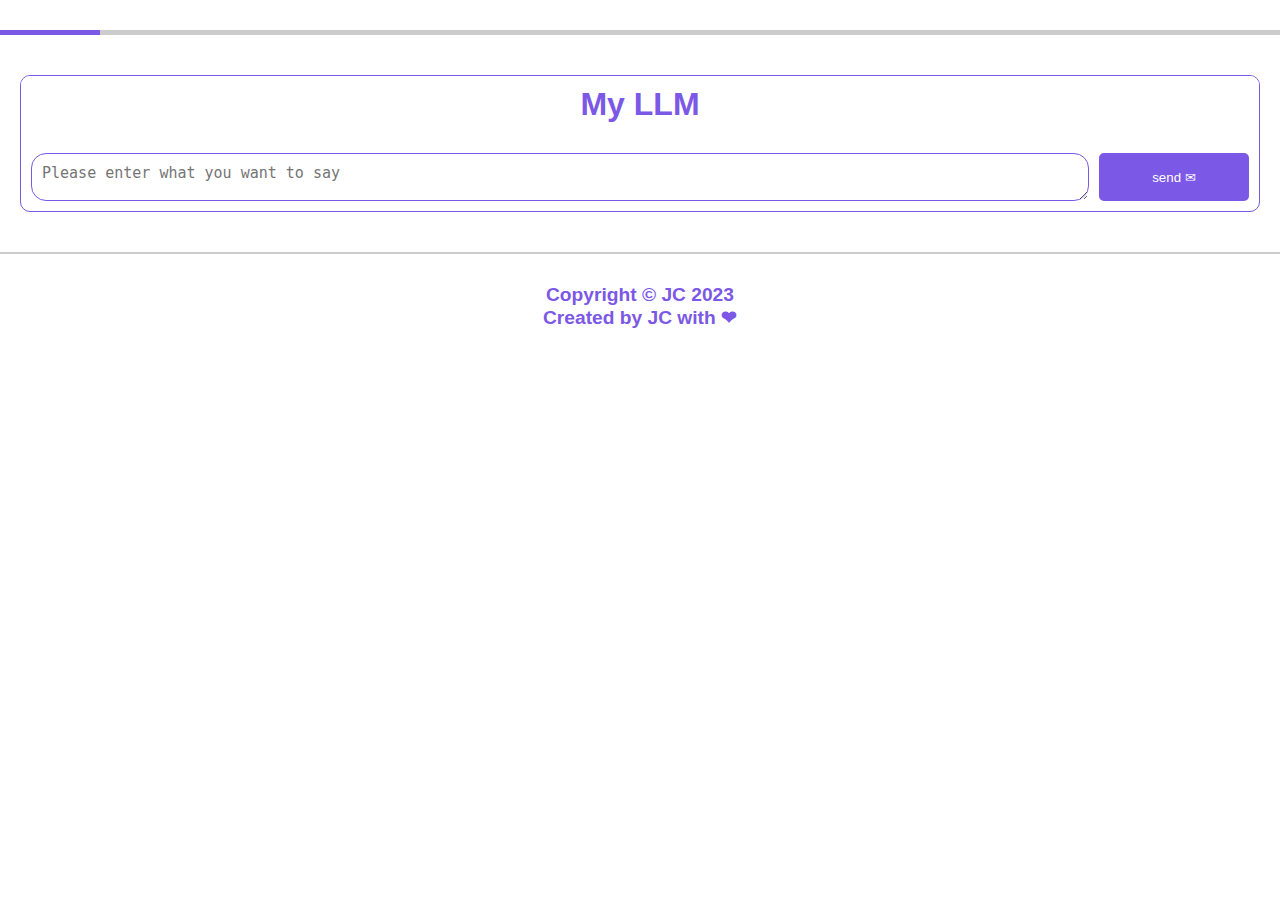
<file: index.html>
<!DOCTYPE html>
<html lang="en">
  <!--general infomraion of the webpage-->
  <head>
    <meta charset="UTF-8" />
    <meta name="viewport" content="width=device-width, initial-scale=1.0" />
    <title>Chatbot</title>
    <meta name="author" content="J.C. Chen">
    <link rel="stylesheet" href="css/style.css" />
    <link rel="shortcut icon" href='favicon.ico' type="image/x-icon">
    <link rel="icon" href='favicon.ico' type="image/x-icon">
  </head>
  <!--end general information-->
  <body>

    <header>
      <div class="color-block"></div>
    </header>

    <!--Chatbot container-->
    <main>  
      <div class="chatbot" id="messages-container">
        <div class="chat-header">
          <h1>My LLM</h1>
        </div>
        <form class="chat-form" id="message-form">
          <textarea type="text" id="message-input" placeholder="Please enter what you want to say"></textarea>
          <button type="submit">send &#9993;</button> 
        </form>
      </div>
    </main>
    <!--end chatbot container-->
    <!--footer-->
    <footer>
        <div>
            <div>
                <span><a>Copyright © JC 2023</a></span> <br>
                <span><a>Created by JC with &#10084;</a></span>
            </div>
        </div>
    </footer>
    <!--end footer-->

    <!--Javascript to call the language model-->
    <script src="script.js"></script>
    <!--end Javascript to call the langauge model-->
  </body>
</html>
</file>
<file: css/style.css>
/* General format */
* {
  margin: 0;
  padding: 0;
  box-sizing: border-box;
}

body {
  font-family: Arial, sans-serif;
}

header {
  margin-top: 30px;
  height: 5px;
  background-color: #ccc;
  position: relative;
}

.color-block {
  width: 100px;
  height: 100%;
  position: absolute;
  top: 0;
  left: 0;
  background-color: #7B58E5;
  animation: move-color 3s ease-in-out infinite;
}

main {
  padding: 20px;
}

footer {
  padding-top: 30px;
  padding-bottom: 20px;
  color:  #333;
  background-color: #ffffff;
  border-top: 2px solid #ccc;
  text-align: center;
  position: relative;
  font-size: larger;
  font-weight: bold;
}

footer a {
  color: #7B58E5;
}
/* ---------------- */




/* ---------------- */
/* Chatbot box head*/
.chatbot {
  max-width: 1600px;
  margin: 20px auto;
  border: 1px solid #7B58E5;
  border-radius: 10px;
  overflow: hidden;
}

.chat-header {
  background-color: #ffffff;
  color: rgb(0, 0, 0);
  padding: 10px;
}

.chat-header h1 {
  margin: 0;
  margin-bottom: 10px;
  text-align: center;
  color: #7B58E5;
}


.chat-header h5 {
  display: inline-block;
  text-align: center;
  margin: 0;
  text-align: center;
  color: #333;
}
select {
  display: inline-block;
  font-size: 16px;
  padding: 5px;
  border: 1px solid #ccc;
  border-radius: 5px;
  background-color: #fff;
  color: #333;
}

select:hover {
  background-color: #f2f2f2;
}

option {
  font-size: 14px;
  padding: 5px;
  background-color: #fff;
  color: #333;
}

option:hover {
  background-color: #ccc;
  color: #fff;
}


.chat-form {
  display: flex;
  padding: 10px;
}

.chat-form textarea[type="text"] {
  flex-grow: 1;
  margin-right: 10px;
  padding-left: 10px;
  padding-top: 10px;
  border-radius: 15px;
  border: 1px solid  #7B58E5;
  font-size: 15px;
  resize: both;
  overflow: auto;
  box-sizing: border-box;
  height: auto;
  max-height: 1000px;
  min-width: 200px;
  max-width: 1500px;
}

#recordButton{
  background-color: #7B58E5;
  color: white;
  border: none;
  padding: 10px;
  border-radius: 5px;
  cursor: pointer;
  min-width: 150px;
  max-width: 200px;
  display: none;
}

.chat-form button[type="submit"] {
  background-color: #7B58E5;
  color: white;
  border: none;
  padding: 10px;
  border-radius: 5px;
  cursor: pointer;
  min-width: 150px;
  max-width: 200px;
}
/* ---------------- */




/* ---------------- */
/* Modification if the screen size is small */
@media only screen and (max-width:1200px){
  .chat-form button[type="submit"] {
  min-width: 50px;
  max-width: 100px;
}
}
/* ---------------- */




/* ---------------- */
/* Chatbot box message format*/
.chat-messages {
  height: 400px;
  overflow-y: scroll;
  padding: 10px;
}

.message p {
  margin-bottom: 10px;
  padding: 10px;
  border-radius: 5px;
}

.user img {
  float: right; /* float the image to the left */
  margin-left: 10px; /* add some space between image and paragraph */
  margin-right: 10px;
  max-width: 30%; /* adjust the width of the image */
  top: 0;
  left: 0;
  width: 40px;
  height: 40px;
  border-radius: 50%;
}

.error img {
  float: left; /* float the image to the left */
  margin-right: 10px; /* add some space between image and paragraph */
  margin-left: 10px;
  max-width: 30%; /* adjust the width of the image */
  top: 0;
  left: 0;
  width: 40px;
  height: 40px;
  opacity: 0;
  transform: translateY(100%);
  animation: fade-in-bottom 0.5s forwards;
}

.aibot img {
  float: left; /* float the image to the left */
  margin-right: 10px; /* add some space between image and paragraph */
  margin-left: 10px;
  max-width: 30%; /* adjust the width of the image */
  top: 0;
  left: 0;
  width: 40px;
  height: 40px;
  opacity: 0;
  transform: translateY(100%);
  animation: fade-in-bottom 0.5s forwards;
}

.user p {
  max-width: 70%;
  background-color: #2bff00;
  color: #272727;
  border: 1px solid #ccc;
  align-self: flex-start;
  float: right;
  text-align: left;
}

.chatbot {
  color: #272727;
  align-self: flex-end;
}

.aibot p {
  max-width: 70%;
  background-color: #ffffff;
  color: #272727;
  border: 1px solid #ccc;
  align-self: flex-end;
  float: left;
  text-align: left;
  opacity: 0;
  transform: translateY(100%);
  animation: fade-in-bottom 0.5s forwards;
}


.error p {
  max-width: 70%;
  background-color: #ff9393;
  color: #272727;
  border: 1px solid #ccc;
  align-self: flex-end;
  float: left;
  text-align: left;
  opacity: 0;
  transform: translateY(100%);
  animation: fade-in-bottom 0.5s forwards;
}

.clear {
  clear: both;
}

.loading-animation {
  float: left; /* float the image to the left */
  margin-right: 10px; /* add some space between image and paragraph */
  margin-left: 10px;
  width: 40px;
  height: 40px;
  border-radius: 50%;
  border: 5px solid #ccc;
  border-top-color: #3498db;
  animation: spin 1s ease-in-out infinite;
}
.loading-text {
  margin-bottom: 10px;
  padding: 10px;
  border-radius: 5px;
  background-color: #8ad0ff;
  color: #272727;
  border: 1px solid #ccc;
  align-self: flex-end;
  float: left;
  text-align: left;
}
/* ---------------- */




/* ---------------- */
/* Animation */
@keyframes move-color {
  0% {
    left: 0%;
  }
  50% {
    left: 50%
  }
  100% {
    left: calc(100% - 100px)
  }
}

@keyframes fade-in-bottom {
  to {
    opacity: 1;
    transform: translateY(0%);
  }
}

@keyframes spin {
  0% {
    transform: rotate(0deg);
  }
  100% {
    transform: rotate(360deg);
  }
}
</file>
